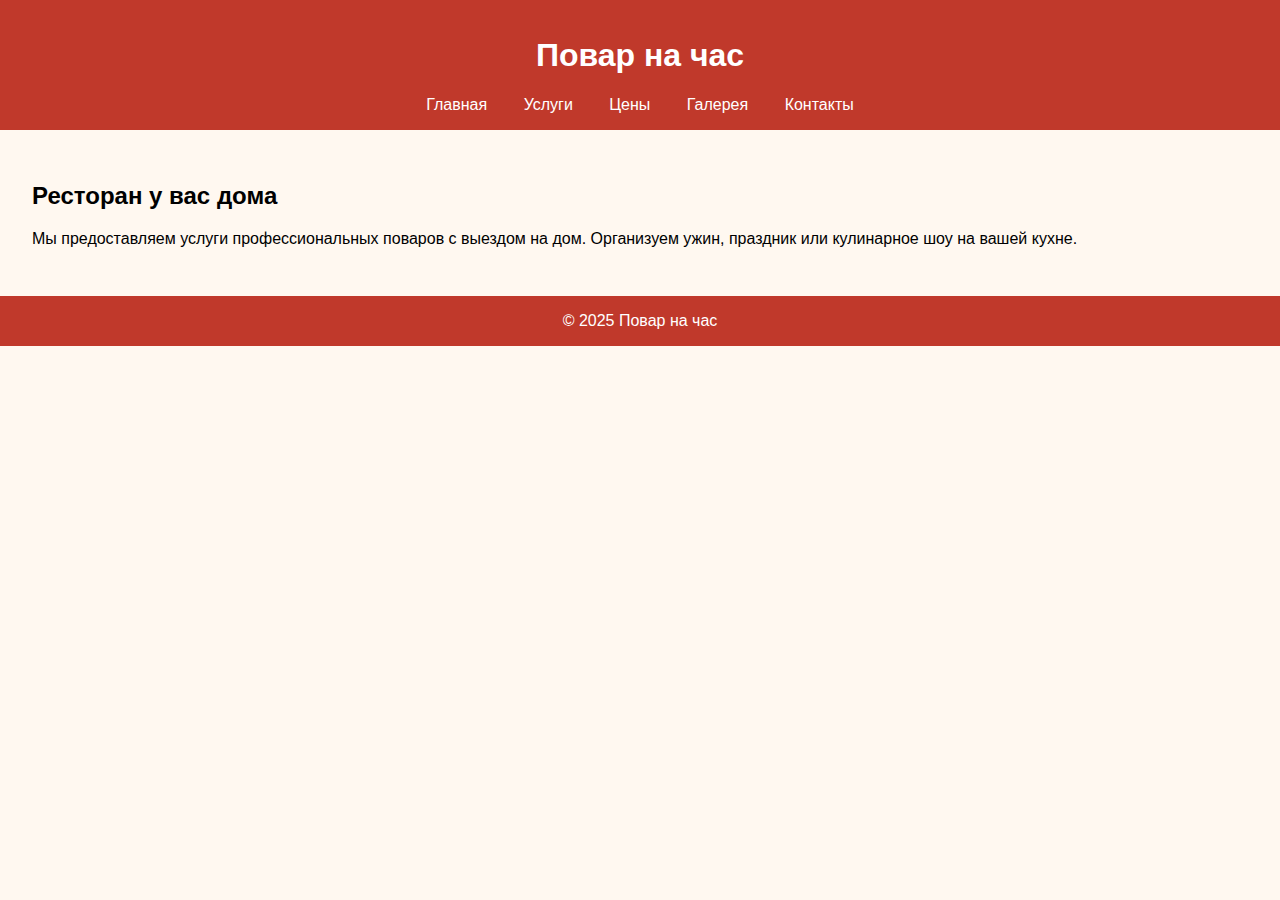
<file: index.html>
<!DOCTYPE html>
<html lang="ru">
<head>
  <meta charset="UTF-8">
  <title>Повар на час — Шеф на дом</title>
  <link rel="stylesheet" href="style.css">
  <link rel="icon" href="favicon.ico" type="image/x-icon">
  <meta name="viewport" content="width=device-width, initial-scale=1.0">
  <meta name="description" content="Повар на дом для мероприятий и частных ужинов. Закажите личного повара прямо на свою кухню.">
  <meta name="keywords" content="повар на дом, личный повар, шеф на выезд, кейтеринг, банкет">
</head>
<body>
  <header>
    <h1>Повар на час</h1>
    <nav>
      <a href="index.html">Главная</a>
      <a href="services.html">Услуги</a>
      <a href="pricing.html">Цены</a>
      <a href="gallery.html">Галерея</a>
      <a href="contacts.html">Контакты</a>
    </nav>
  </header>
  <main>
    <h2>Ресторан у вас дома</h2>
    <p>Мы предоставляем услуги профессиональных поваров с выездом на дом. Организуем ужин, праздник или кулинарное шоу на вашей кухне.</p>
  </main>
  <footer>© 2025 Повар на час</footer>
</body>
</html>
</file>
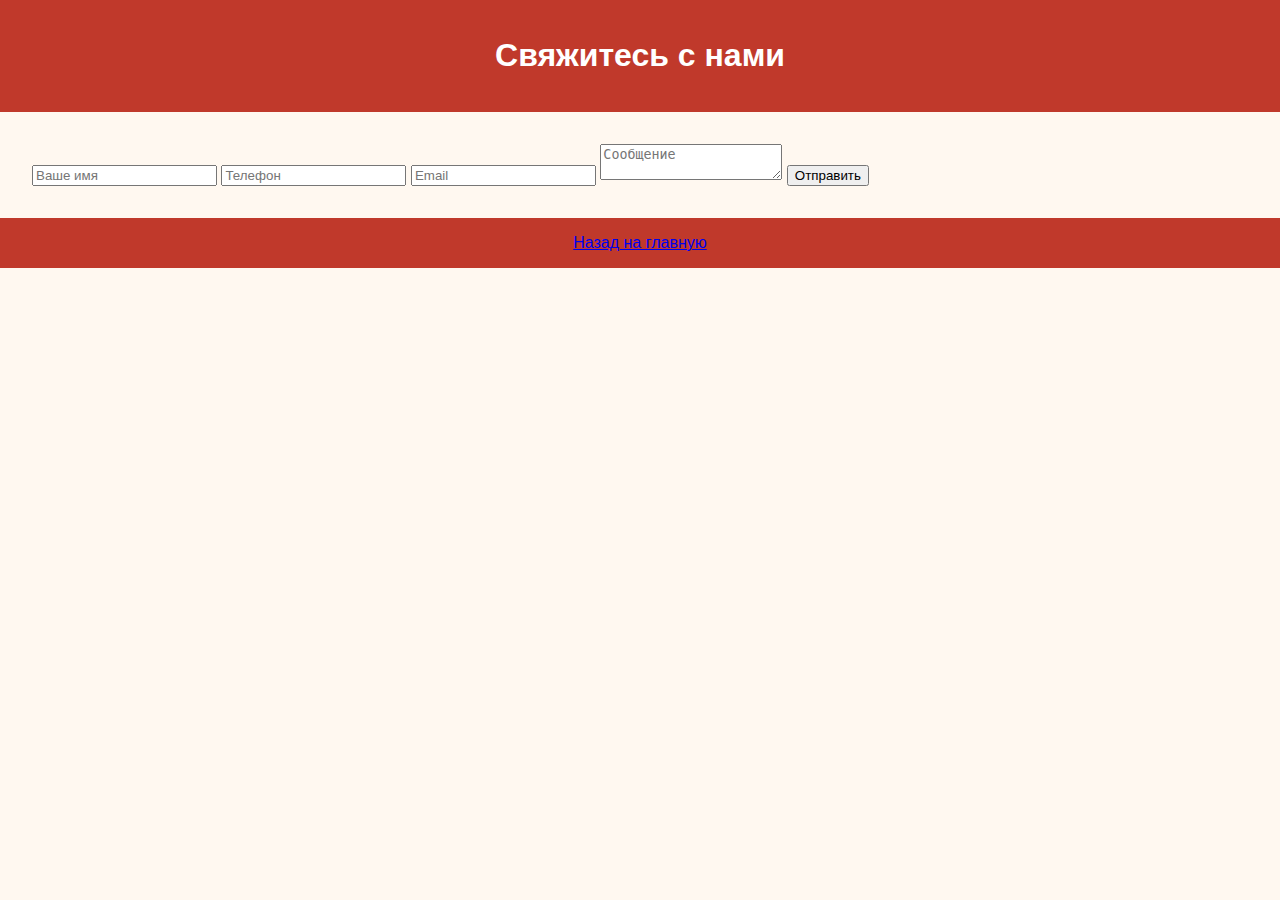
<file: contacts.html>
<!DOCTYPE html>
<html lang="ru">
<head>
  <meta charset="UTF-8">
  <title>Контакты — Повар на час</title>
  <link rel="stylesheet" href="style.css">
</head>
<body>
  <header><h1>Свяжитесь с нами</h1></header>
  <main>
    <form id="orderForm">
      <input type="text" name="Имя" placeholder="Ваше имя" required>
      <input type="tel" name="Телефон" placeholder="Телефон" required>
      <input type="email" name="Email" placeholder="Email">
      <textarea name="Комментарий" placeholder="Сообщение"></textarea>
      <button type="submit">Отправить</button>
    </form>
  </main>
  <footer><a href="index.html">Назад на главную</a></footer>
</body>
</html>
</file>
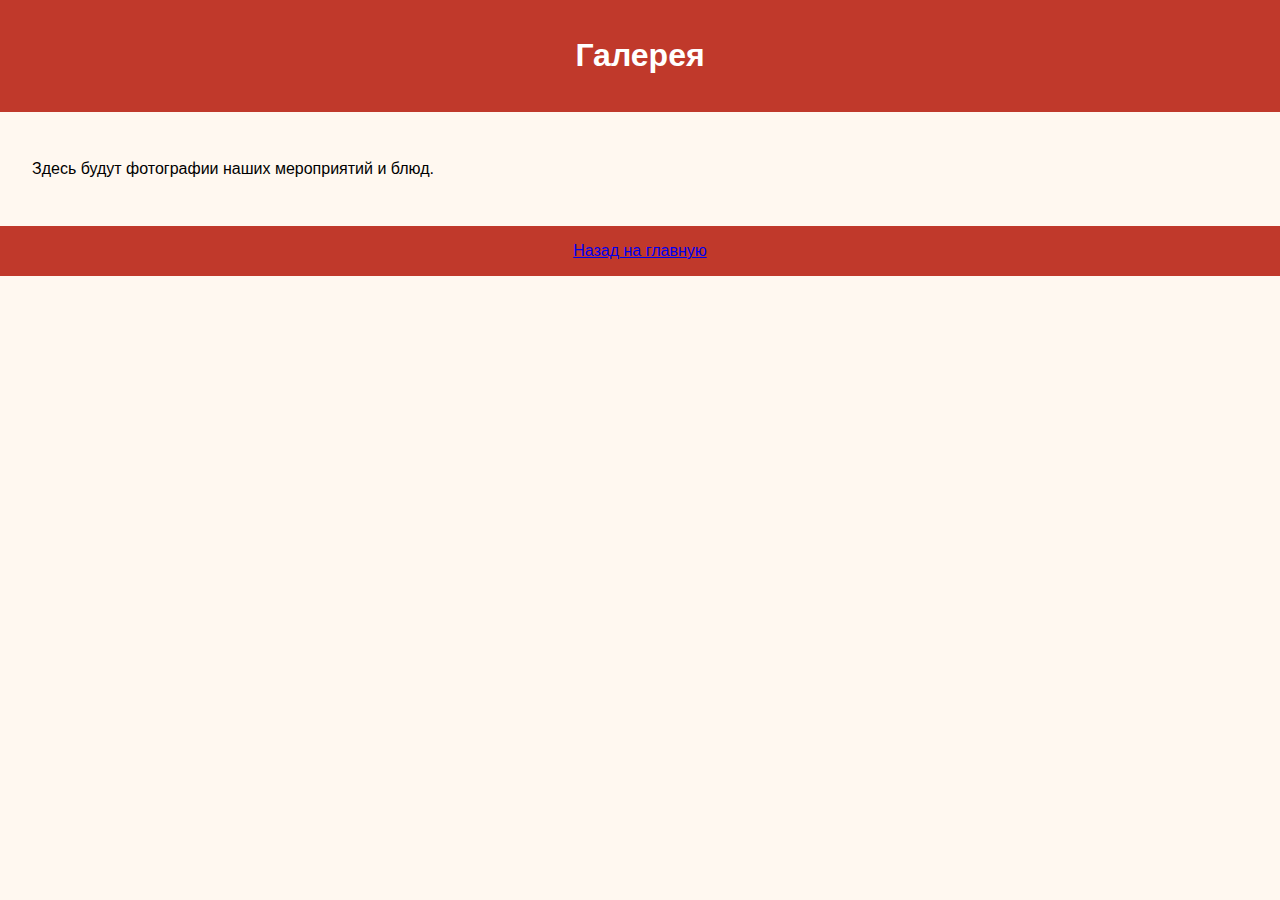
<file: gallery.html>
<!DOCTYPE html>
<html lang="ru">
<head>
  <meta charset="UTF-8">
  <title>Галерея — Повар на час</title>
  <link rel="stylesheet" href="style.css">
</head>
<body>
  <header><h1>Галерея</h1></header>
  <main>
    <p>Здесь будут фотографии наших мероприятий и блюд.</p>
  </main>
  <footer><a href="index.html">Назад на главную</a></footer>
</body>
</html>
</file>
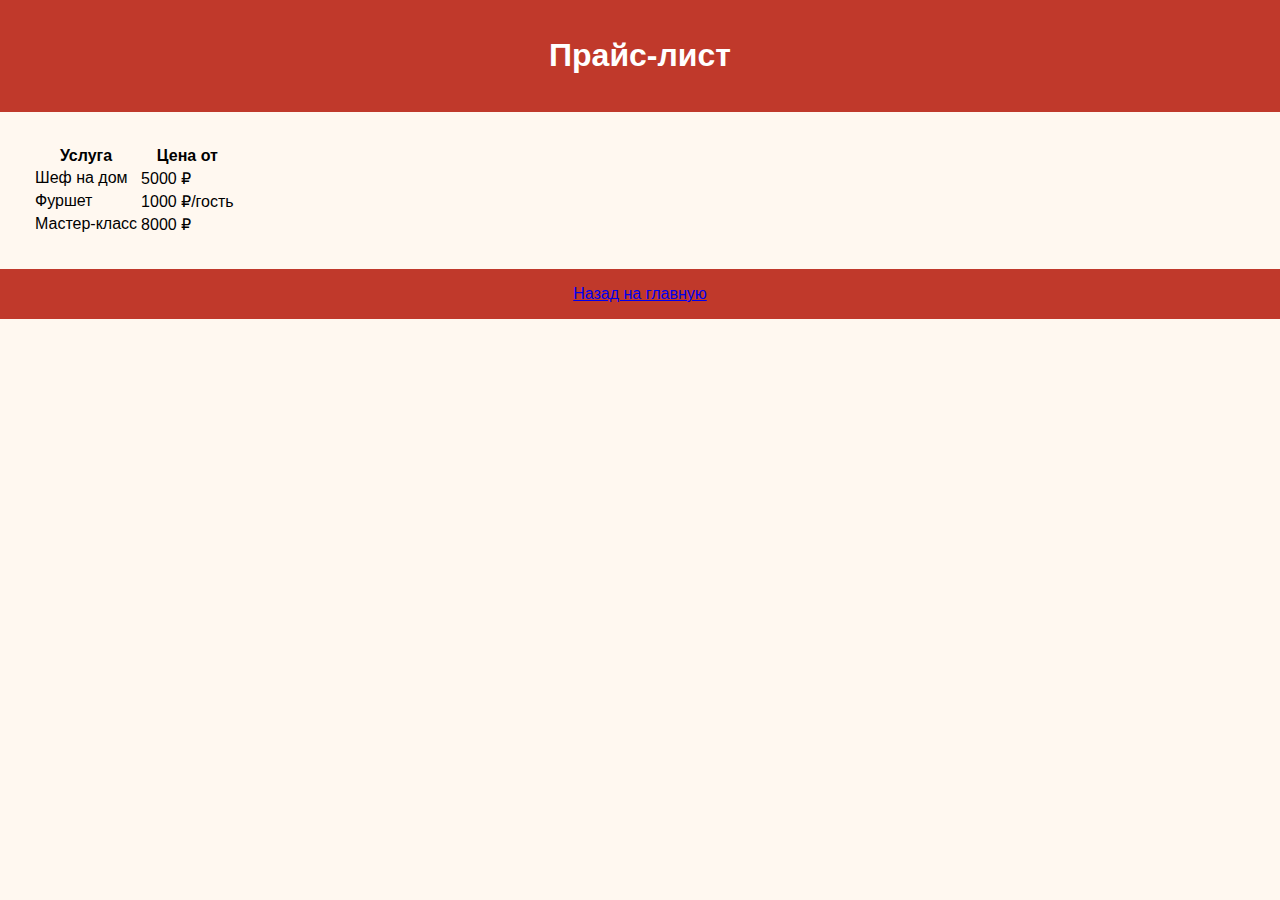
<file: pricing.html>
<!DOCTYPE html>
<html lang="ru">
<head>
  <meta charset="UTF-8">
  <title>Цены — Повар на час</title>
  <link rel="stylesheet" href="style.css">
</head>
<body>
  <header><h1>Прайс-лист</h1></header>
  <main>
    <table>
      <tr><th>Услуга</th><th>Цена от</th></tr>
      <tr><td>Шеф на дом</td><td>5000 ₽</td></tr>
      <tr><td>Фуршет</td><td>1000 ₽/гость</td></tr>
      <tr><td>Мастер-класс</td><td>8000 ₽</td></tr>
    </table>
  </main>
  <footer><a href="index.html">Назад на главную</a></footer>
</body>
</html>
</file>
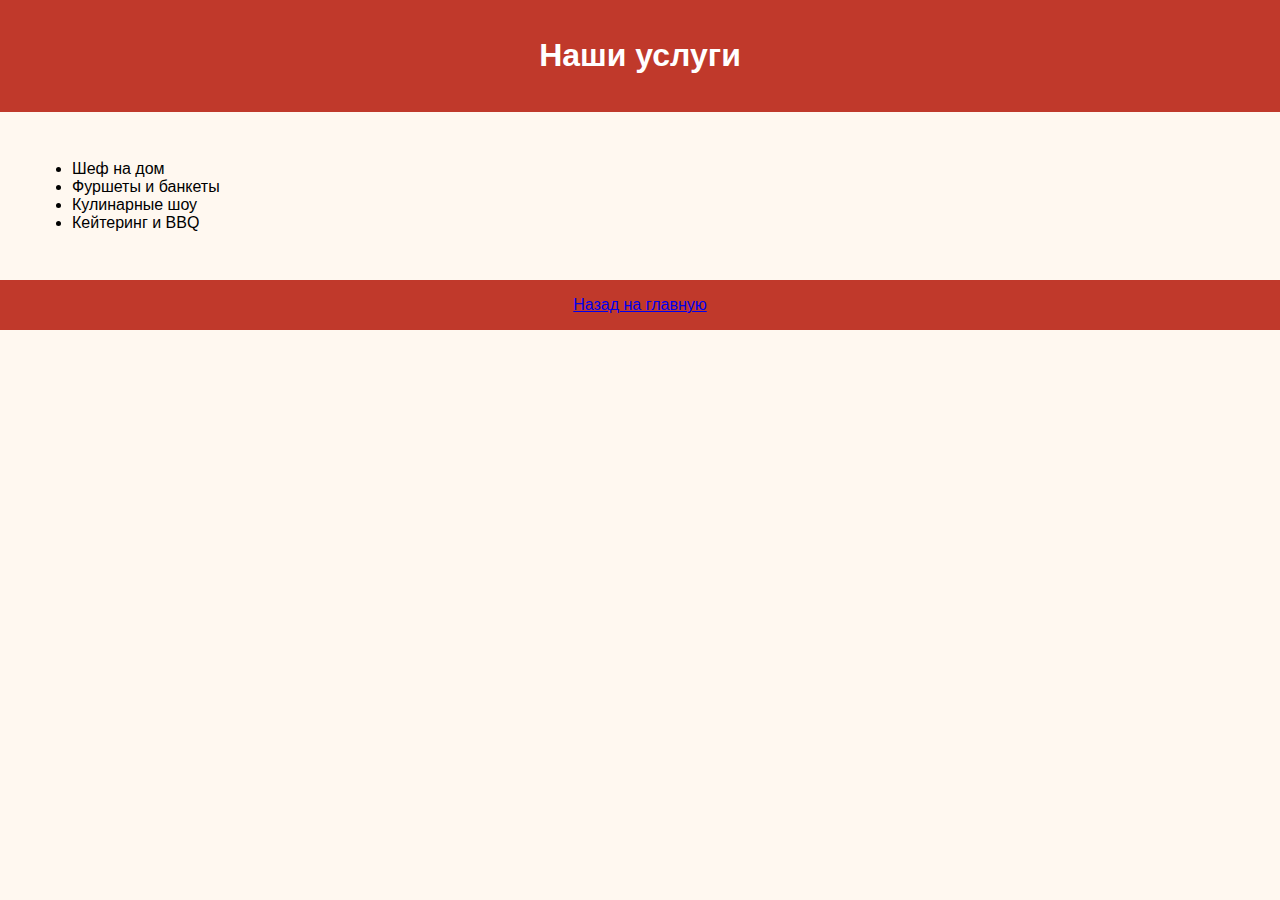
<file: services.html>
<!DOCTYPE html>
<html lang="ru">
<head>
  <meta charset="UTF-8">
  <title>Услуги — Повар на час</title>
  <link rel="stylesheet" href="style.css">
  <meta name="description" content="Услуги шеф-повара с выездом на дом: ужины, банкеты, мастер-классы.">
</head>
<body>
  <header><h1>Наши услуги</h1></header>
  <main>
    <ul>
      <li>Шеф на дом</li>
      <li>Фуршеты и банкеты</li>
      <li>Кулинарные шоу</li>
      <li>Кейтеринг и BBQ</li>
    </ul>
  </main>
  <footer><a href="index.html">Назад на главную</a></footer>
</body>
</html>
</file>
<file: style.css>
body {
  font-family: sans-serif;
  margin: 0;
  padding: 0;
  background: #fff8f0;
}
header, footer {
  background: #c0392b;
  color: white;
  padding: 1em;
  text-align: center;
}
nav a {
  margin: 0 1em;
  color: white;
  text-decoration: none;
}
main {
  padding: 2em;
}
</file>
